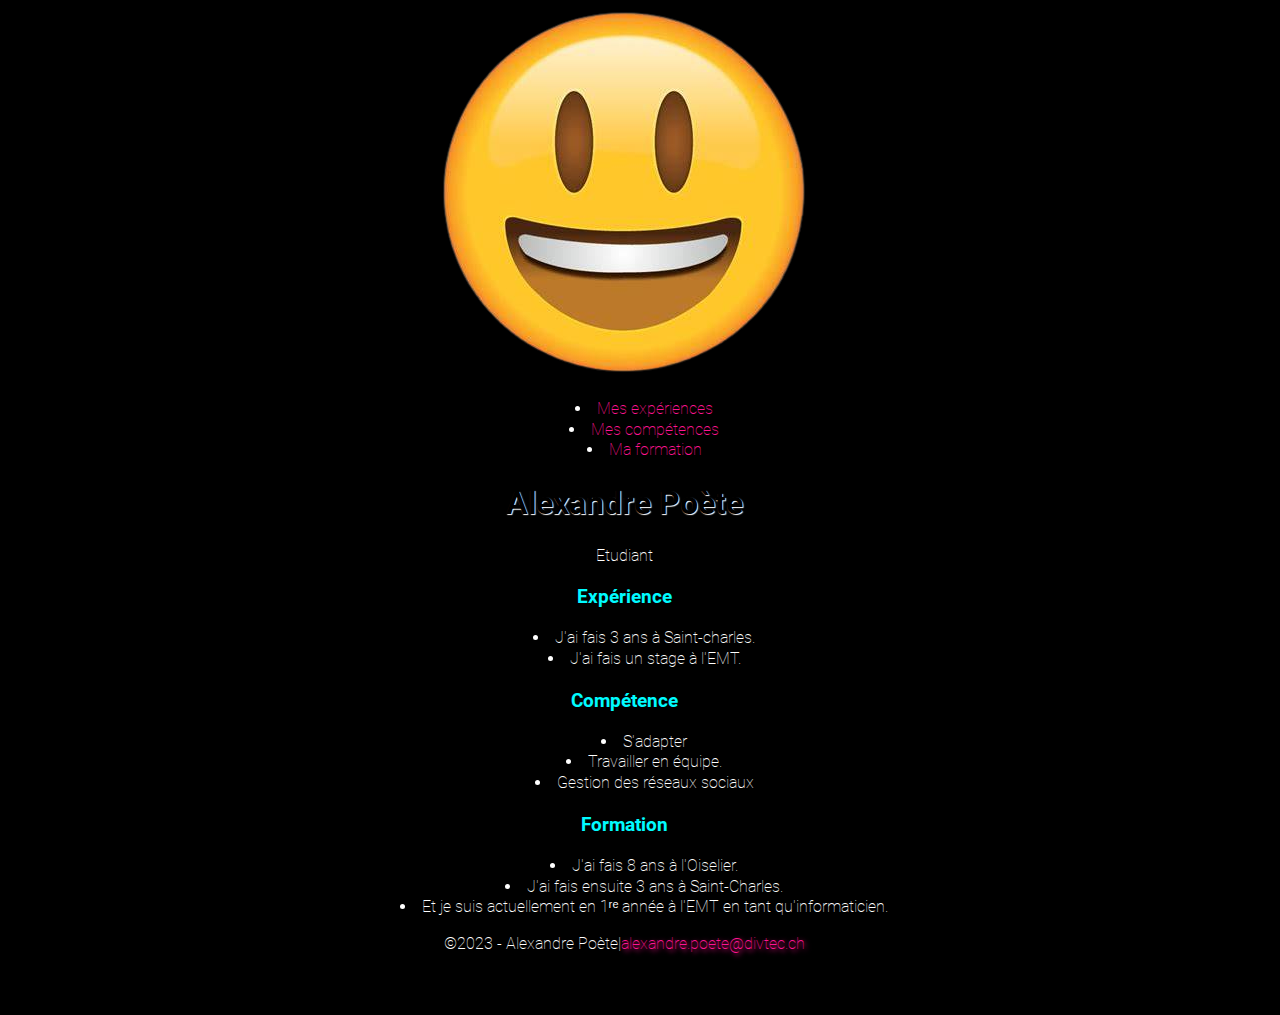
<file: index.html>
<!DOCTYPE html>
<html lang="fr"> <!-- précise la langue du contenu de la page -->
<head>
    <!-- Jeu de caractères utilisé pour l'encodage du fichier HTML -->
    <meta charset="UTF-8">
    <!-- Très important !!! Bloque le zoom automatique sur smartphones -->
    <meta name="viewport" content="width=device-width, initial-scale=1.0">
    <!-- Titre de la page -->
    <title>Alexandre Poète | Mon CV</title>
    <!-- Auteur -->
    <meta name="author" content="Alexandre Poète">
    <!-- Favicons : icône de la page dans plusieurs tailles et formats -->
    <link rel="apple-touch-icon" sizes="180x180" href="./icone/apple-touch-icon.png">
    <link rel="icon" type="image/png" sizes="32x32" href="./icone/favicon-32x32.png">
    <link rel="icon" type="image/png" sizes="16x16" href="./icone/favicon-16x16.png">
    <link rel="manifest" href="./icone/site.webmanifest">
    <!-- Styles CSS -->
    <link rel="stylesheet" href="css/fonts.css">
    <link rel="stylesheet" href="css/main.css">
</head>
<body>
<header>
    <!-- Image -->
    <a href="images/OIP-removebg-preview.png" target="_blank">
        <img src="images/OIP-removebg-preview.png" alt="logo OIP">
    </a>
    <nav>
        <ul>
            <li><a href="#Expérience">Mes expériences</a></li>
            <li><a href="#comp">Mes compétences</a></li>
            <li><a href="#form">Ma formation</a></li>
        </ul>
    </nav>
</header>
<main>
    <!-- Titre 1 -->
    <h1>Alexandre Poète</h1>
    <p>Etudiant </p>
    <h3 id="Expérience">Expérience</h3>

    <ul>
        <li>J'ai fais 3 ans à Saint-charles.</li>
        <li> J'ai fais un stage à l'EMT.</li>
    </ul>

    <h3 id="comp">Compétence</h3>
    <ul>
        <li>S'adapter</li>
        <li>Travailler en équipe.</li>
        <li> Gestion des réseaux sociaux</li>
    </ul>

    <h3 id="form">Formation</h3>
    <ul>
        <li>J'ai fais 8 ans à l'Oiselier.</li>
        <li>J'ai fais ensuite 3 ans à Saint-Charles.</li>
        <li>Et je suis actuellement en 1ʳᵉ année à l'EMT en tant qu'informaticien.</li>
    </ul>
</main>
<footer>
    ©2023 - Alexandre Poète|<a
        href="mailto:alexandre.poete@divtec.ch?subject=Question site">alexandre.poete@divtec.ch</a>
</footer>
</body>
</html>
</file>
<file: css/fonts.css>
/* roboto-100 - latin */
@font-face {
    font-family: 'Roboto';
    font-style: normal;
    font-weight: 100;
    src: url('../fonts/roboto-v30-latin-100.eot'); /* IE9 Compat Modes */
    src: local(''),
    url('../fonts/roboto-v30-latin-100.eot?#iefix') format('embedded-opentype'), /* IE6-IE8 */
    url('../fonts/roboto-v30-latin-100.woff2') format('woff2'), /* Super Modern Browsers */
    url('../fonts/roboto-v30-latin-100.woff') format('woff'), /* Modern Browsers */
    url('../fonts/roboto-v30-latin-100.ttf') format('truetype'), /* Safari, Android, iOS */
    url('../fonts/roboto-v30-latin-100.svg#Roboto') format('svg'); /* Legacy iOS */
}
/* roboto-regular - latin */
@font-face {
    font-family: 'Roboto';
    font-style: normal;
    font-weight: 400;
    src: url('../fonts/roboto-v30-latin-regular.eot'); /* IE9 Compat Modes */
    src: local(''),
    url('../fonts/roboto-v30-latin-regular.eot?#iefix') format('embedded-opentype'), /* IE6-IE8 */
    url('../fonts/roboto-v30-latin-regular.woff2') format('woff2'), /* Super Modern Browsers */
    url('../fonts/roboto-v30-latin-regular.woff') format('woff'), /* Modern Browsers */
    url('../fonts/roboto-v30-latin-regular.ttf') format('truetype'), /* Safari, Android, iOS */
    url('../fonts/roboto-v30-latin-regular.svg#Roboto') format('svg'); /* Legacy iOS */
}
/* roboto-italic - latin */
@font-face {
    font-family: 'Roboto';
    font-style: italic;
    font-weight: 400;
    src: url('../fonts/roboto-v30-latin-italic.eot'); /* IE9 Compat Modes */
    src: local(''),
    url('../fonts/roboto-v30-latin-italic.eot?#iefix') format('embedded-opentype'), /* IE6-IE8 */
    url('../fonts/roboto-v30-latin-italic.woff2') format('woff2'), /* Super Modern Browsers */
    url('../fonts/roboto-v30-latin-italic.woff') format('woff'), /* Modern Browsers */
    url('../fonts/roboto-v30-latin-italic.ttf') format('truetype'), /* Safari, Android, iOS */
    url('../fonts/roboto-v30-latin-italic.svg#Roboto') format('svg'); /* Legacy iOS */
}
/* roboto-700 - latin */
@font-face {
    font-family: 'Roboto';
    font-style: normal;
    font-weight: 700;
    src: url('../fonts/roboto-v30-latin-700.eot'); /* IE9 Compat Modes */
    src: local(''),
    url('../fonts/roboto-v30-latin-700.eot?#iefix') format('embedded-opentype'), /* IE6-IE8 */
    url('../fonts/roboto-v30-latin-700.woff2') format('woff2'), /* Super Modern Browsers */
    url('../fonts/roboto-v30-latin-700.woff') format('woff'), /* Modern Browsers */
    url('../fonts/roboto-v30-latin-700.ttf') format('truetype'), /* Safari, Android, iOS */
    url('../fonts/roboto-v30-latin-700.svg#Roboto') format('svg'); /* Legacy iOS */
}
</file>
<file: css/main.css>
body {
    background: black;
    color: #ffffff;
    font-size: 1em;
    line-height: 1.3;
    background-image: url("https://image.freepik.com/vetores-gratis/linha-arredondada-abstrata-formas-gradiente-fundo_147754-1.jpg");
    background-size: 110%;
    background-position: bottom center;
    background-repeat: no-repeat;
    margin-right: 40px;
    margin-bottom: 60px;
    font-family: Roboto, sans-serif;
    font-weight: 100;
    text-align: center;
}

a {
    color: deeppink;
    text-decoration: #fffb00;
}

a:hover {
    color: #3fff00;
}

h1 {
    color: black;
    text-shadow: #ffffff 1px 1px 1px;
    text-align: center;
}

h1:hover {
    text-shadow: #8701ff 1px 1px 1px;
    text-align: center;
}

image {
    max-width: 100px;
    max-height: 100px;
    text-align: center;
}

h3 {
    color: #00fbff;
    font-weight: bold;
}

footer a {
    color: deeppink;
    text-shadow: 2px 2px 5px deeppink;
}

footer a:hover {
    color: #fffb00;
    text-shadow: 1px 1px 5px #fffb00;
}

ul{
    list-style-position: inside;
}

img {
    max-width:100%;
    height: auto;
}
</file>
